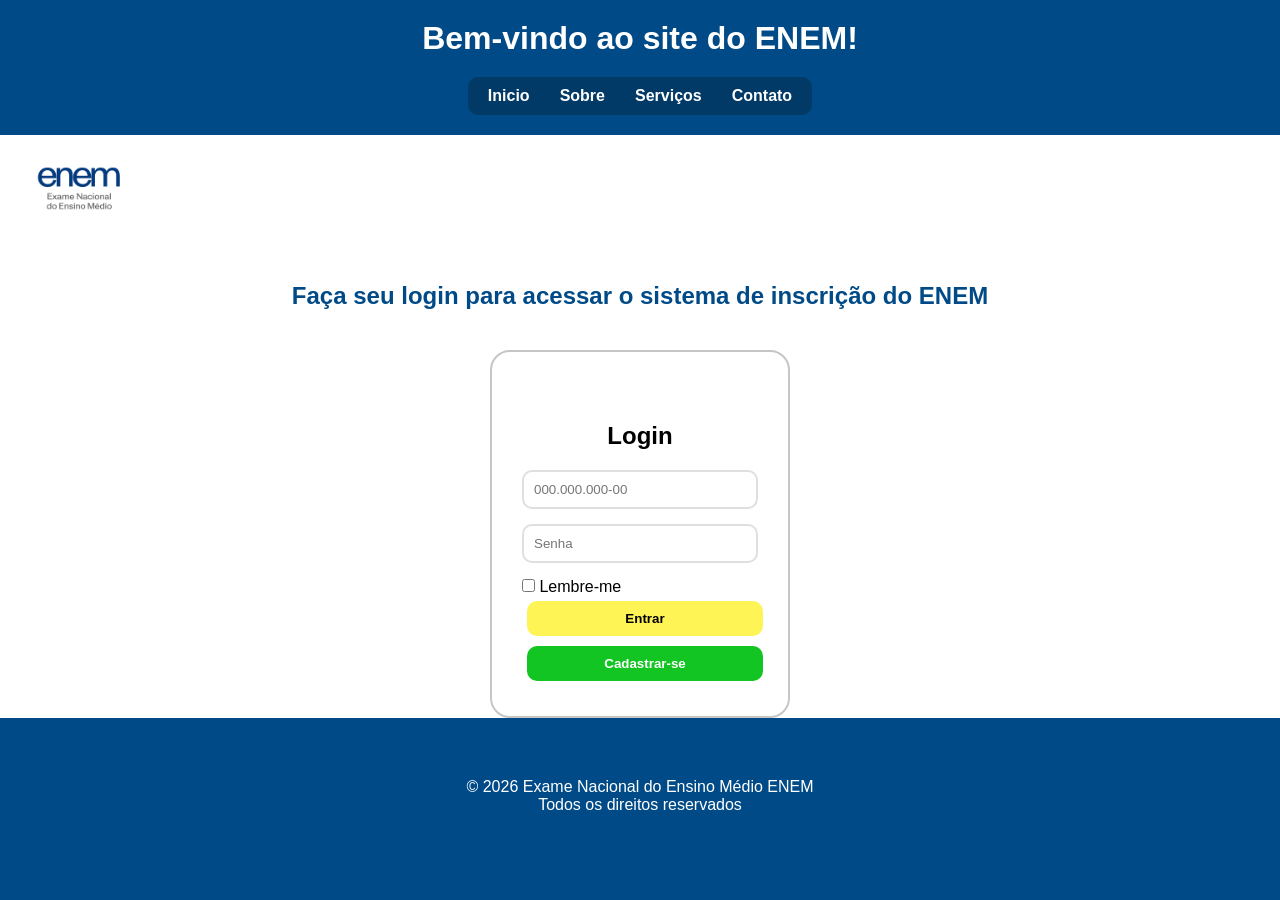
<file: Prova FrontEnding/index.html>
<!DOCTYPE html>
<html lang="pt-BR">

<head>
    <meta charset="UTF-8">
    <meta name="viewport" content="width=device-width, initial-scale=1.0">
    <link rel="stylesheet" href="style.css" type="text/css">
    <title>Inscrição ENEM</title>
</head>

<body>
    <header class="cabecalho">

        <div class="titulo">
            <h1>Bem-vindo ao site do ENEM!</h1>
        </div>

        <nav class="menu-navegacao">
            <ul>
                <li><a href="#">Inicio</a></li>
                <li><a href="#">Sobre</a></li>
                <li><a href="#">Serviços</a></li>
                <li><a href="#">Contato</a></li>
            </ul>
        </nav>

    </header>

    <main class="main">
     <div class="logo">
        <img src="enem.png" alt="Logo do gov.br">
     </div>

    <h2>Faça seu login para acessar o sistema de inscrição do ENEM</h2>

    <div class="container-login">
        <div class="logcard">
            <h2>Login</h2>

            <form id="logform">

                <div class="infologin">
                    <input type="text" id="cpf" placeholder="000.000.000-00" maxlength="14">
                </div>

                <div class="infologin">
                    <input type="password" id="senha" placeholder="Senha">
                </div>

                <div class="check">
                    <input type="checkbox" id="remember">
                    <label for="remember">Lembre-me</label>
                </div>

                <button type="submit">Entrar</button>
                <div class="cadastro">
                <button onclick="window.location.href='cadastro.html';" type="button">Cadastrar-se</button>
                </div>
            </form>

            <p id="mensagem"></p>
        </div>
    </div>
    </main>

    <footer class="rodape">
        <p>© 2026 Exame Nacional do Ensino Médio ENEM</p>
        <p>Todos os direitos reservados</p>
    </footer>

    <script src="script.js"></script>
</body>

</html>
</file>
<file: Prova FrontEnding/style.css>
* {
    margin: 0;
    padding: 0;
    box-sizing: border-box;
    font-family: 'Arial', sans-serif;
}

html {
    scroll-behavior: smooth;
}

body {
    min-height: 100vh;
    background-color: #004b87;
}

main {
    background-color: #fff;
}

.cabecalho {
    display: flex;
    flex-direction: column;
    align-items: center;
    background-color: #004b87;
    color: #fff;
    padding: 20px;
}

.logo img {
    width: 160px;
    height: auto;
    margin-right: 20px;
    display: block;
    justify-content: center;
}

.menu-navegacao ul {
    display: flex;
    list-style: none;
    gap: 30px;
    margin-top: 20px;

    background-color: #013967;
    padding: 10px 20px;
    border-radius: 10px;
}

.menu-navegacao a {
    color: #fff;
    text-decoration: none;
    font-weight: bold;
    transition: color 0.3s ease;
}

.menu-navegacao a:hover {
    color: #fff455;

}

.titulo h1 {
    margin: 0;
    color: white;
}

.main h2 {
    text-align: center;
    margin: 40px;
    color: #004b87;
}

.container-login {
    display: flex;
    justify-content: center;
    align-items: center;
}

.logcard {
    margin: 0 auto;
    background: white;
    padding: 30px;
    border-radius: 20px;
    width: 300px;
    height: auto;
    border: 2px solid #c6c6c6;
}

.logcard h2 {
    text-align: center;
    margin-bottom: 20px;
    color: black;
}

.infologin input {
    width: 100%;
    padding: 10px;
    margin-bottom: 15px;
    border: 2px solid #dfdfdf;
    border-radius: 10px;
    background-color: #ffffff;

}

.infologin {
    display: flex;
    flex-direction: column;
    gap: 12px;
}

.check input {
    cursor: pointer;
}


.logcard button {
    width: 100%;
    margin: 5px;
    padding: 10px;
    border: none;
    border-radius: 10px;
    background-color: #fff455;
    color: black;
    font-weight: bold;
    cursor: pointer;
}

.logcard button:hover {
    background-color: #ffe53d;
}

.cadastro button {
    background-color: #13c522;
    color: white;
    border: none;
    border-radius: 10px;
    padding: 10px;
    width: 100%;
    cursor: pointer;
}

.rodape {
    text-align: center;
    padding: 20px;
    background-color: #004b87;
    color: #fff;
    margin-top: 40px;
}
</file>
